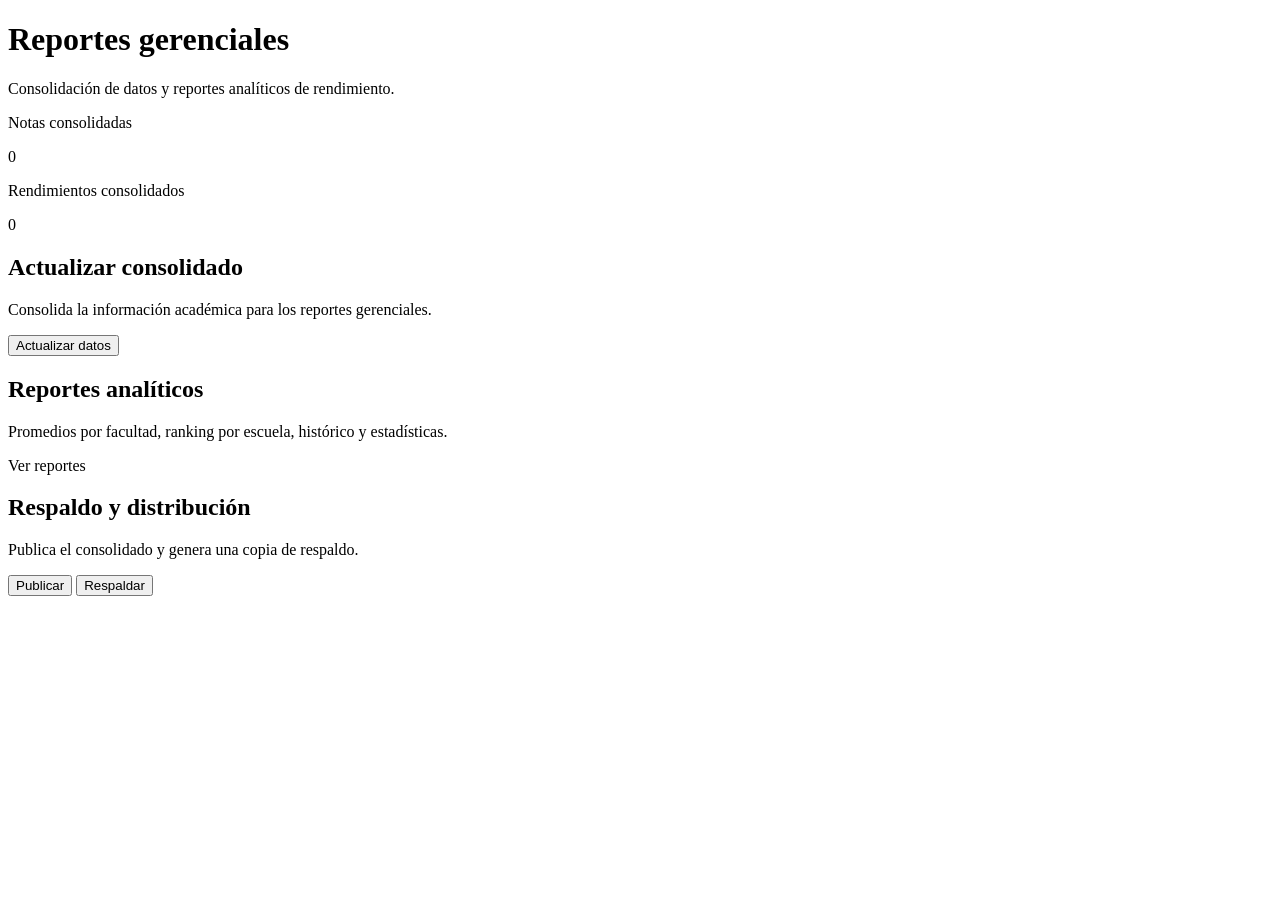
<file: src/main/resources/templates/analitica/index.html>
<!DOCTYPE html>
<html xmlns:th="http://www.thymeleaf.org">
<head th:replace="~{fragments :: commonhead}"></head>
<body>
<div th:replace="~{fragments :: topbar}"></div>

<div class="container">
    <h1 class="page-title">Reportes gerenciales</h1>
    <p class="page-sub">Consolidación de datos y reportes analíticos de rendimiento.</p>

    <div class="flash" th:if="${msg}" th:text="${msg}"></div>

    <div class="grid">
        <div class="card card-accent">
            <p class="stat-label">Notas consolidadas</p>
            <p class="stat-value" th:text="${totalHechoNota}">0</p>
        </div>
        <div class="card card-accent">
            <p class="stat-label">Rendimientos consolidados</p>
            <p class="stat-value" th:text="${totalHechoCra}">0</p>
        </div>
    </div>

    <div class="grid">
        <div class="card">
            <h2>Actualizar consolidado</h2>
            <p class="muted">Consolida la información académica para los reportes gerenciales.</p>
            <form th:action="@{/analitica/etl}" method="post">
                <button class="btn green" type="submit">Actualizar datos</button>
            </form>
        </div>

        <div class="card">
            <h2>Reportes analíticos</h2>
            <p class="muted">Promedios por facultad, ranking por escuela, histórico y estadísticas.</p>
            <a class="btn" th:href="@{/analitica/olap}">Ver reportes</a>
        </div>

        <div class="card">
            <h2>Respaldo y distribución</h2>
            <p class="muted">Publica el consolidado y genera una copia de respaldo.</p>
            <form class="inline-form" th:action="@{/analitica/ftp}" method="post" style="display:inline">
                <button class="btn gray" type="submit">Publicar</button>
            </form>
            <form class="inline-form" th:action="@{/analitica/mirror}" method="post" style="display:inline">
                <button class="btn gray" type="submit">Respaldar</button>
            </form>
        </div>
    </div>
</div>

<div th:replace="~{fragments :: footer}"></div>
</body>
</html>
</file>
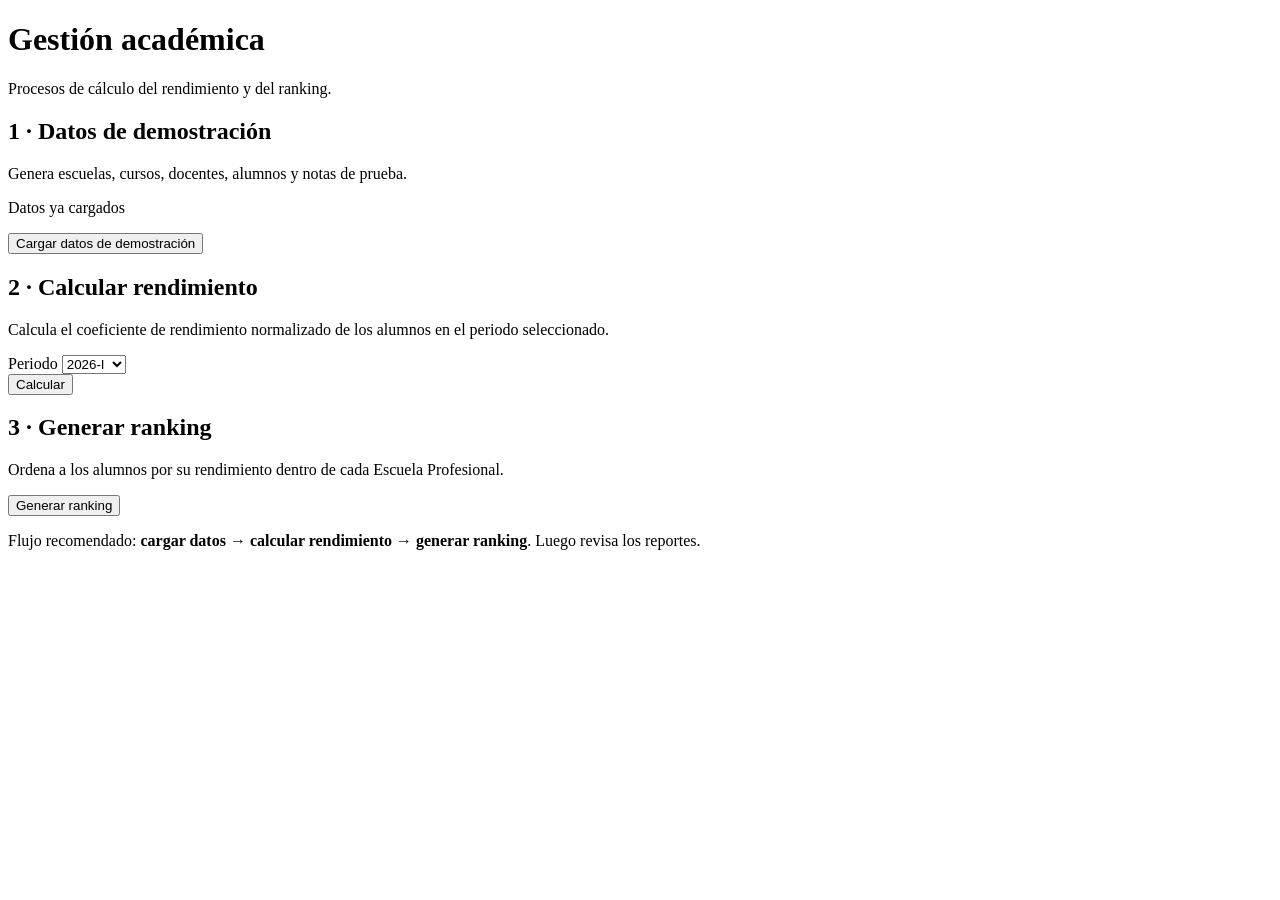
<file: src/main/resources/templates/sistema/index.html>
<!DOCTYPE html>
<html xmlns:th="http://www.thymeleaf.org">
<head th:replace="~{fragments :: commonhead}"></head>
<body>
<div th:replace="~{fragments :: topbar}"></div>

<div class="container">
    <h1 class="page-title">Gestión académica</h1>
    <p class="page-sub">Procesos de cálculo del rendimiento y del ranking.</p>

    <div class="flash" th:if="${msg}" th:text="${msg}"></div>

    <div class="grid">
        <div class="card card-accent">
            <h2>1 · Datos de demostración</h2>
            <p class="muted">Genera escuelas, cursos, docentes, alumnos y notas de prueba.</p>
            <p th:if="${yaPoblado}"><span class="badge green">Datos ya cargados</span></p>
            <form th:action="@{/sistema/poblar}" method="post">
                <button class="btn green" type="submit">Cargar datos de demostración</button>
            </form>
        </div>

        <div class="card card-accent">
            <h2>2 · Calcular rendimiento</h2>
            <p class="muted">Calcula el coeficiente de rendimiento normalizado de los alumnos en el periodo seleccionado.</p>
            <form class="inline-form" th:action="@{/sistema/cra}" method="post">
                <div>
                    <label>Periodo</label>
                    <select name="periodo">
                        <option value="2026-I">2026-I</option>
                        <option value="2025-II">2025-II</option>
                    </select>
                </div>
                <button class="btn" type="submit">Calcular</button>
            </form>
        </div>

        <div class="card card-accent">
            <h2>3 · Generar ranking</h2>
            <p class="muted">Ordena a los alumnos por su rendimiento dentro de cada Escuela Profesional.</p>
            <form th:action="@{/sistema/ranking}" method="post">
                <button class="btn" type="submit">Generar ranking</button>
            </form>
        </div>
    </div>

    <div class="card">
        <p class="muted">Flujo recomendado: <strong>cargar datos → calcular rendimiento → generar ranking</strong>.
            Luego revisa los <a th:href="@{/analitica}">reportes</a>.</p>
    </div>
</div>

<div th:replace="~{fragments :: footer}"></div>
</body>
</html>
</file>
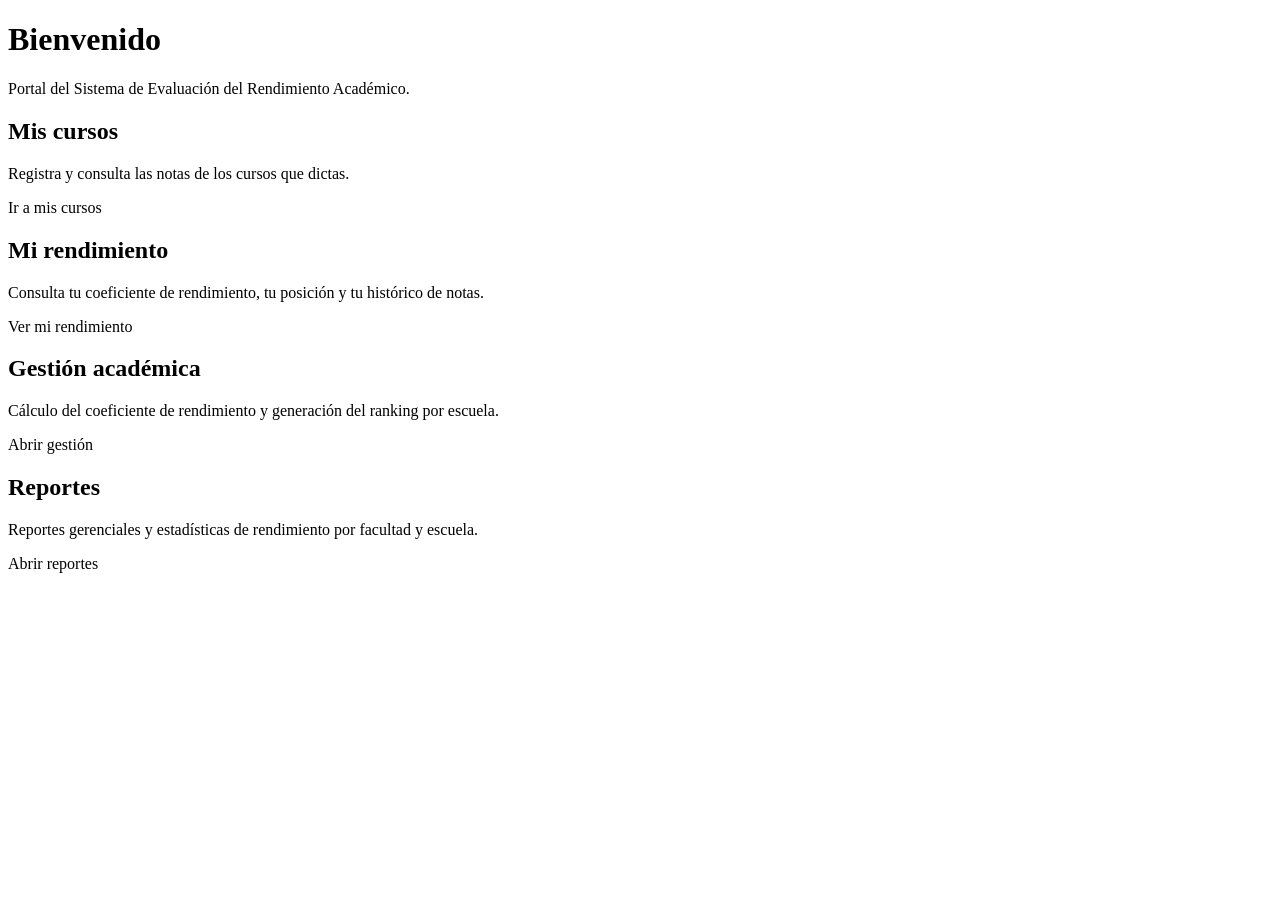
<file: src/main/resources/templates/dashboard.html>
<!DOCTYPE html>
<html xmlns:th="http://www.thymeleaf.org"
      xmlns:sec="http://www.thymeleaf.org/extras/spring-security">
<head th:replace="~{fragments :: commonhead}"></head>
<body>
<div th:replace="~{fragments :: topbar}"></div>

<div class="container">
    <h1 class="page-title">Bienvenido<span th:if="${usuario}" th:text="', ' + ${usuario.nombreCompleto()}"></span></h1>
    <p class="page-sub">Portal del Sistema de Evaluación del Rendimiento Académico.</p>

    <div class="grid">
        <div class="card card-accent" sec:authorize="hasRole('PROFESOR')">
            <h2>Mis cursos</h2>
            <p class="muted">Registra y consulta las notas de los cursos que dictas.</p>
            <a class="btn" th:href="@{/profesor}">Ir a mis cursos</a>
        </div>
        <div class="card card-accent" sec:authorize="hasRole('ALUMNO')">
            <h2>Mi rendimiento</h2>
            <p class="muted">Consulta tu coeficiente de rendimiento, tu posición y tu histórico de notas.</p>
            <a class="btn" th:href="@{/alumno}">Ver mi rendimiento</a>
        </div>
        <div class="card card-accent" sec:authorize="hasRole('ADMIN')">
            <h2>Gestión académica</h2>
            <p class="muted">Cálculo del coeficiente de rendimiento y generación del ranking por escuela.</p>
            <a class="btn" th:href="@{/sistema}">Abrir gestión</a>
        </div>
        <div class="card card-accent" sec:authorize="hasRole('ADMIN')">
            <h2>Reportes</h2>
            <p class="muted">Reportes gerenciales y estadísticas de rendimiento por facultad y escuela.</p>
            <a class="btn" th:href="@{/analitica}">Abrir reportes</a>
        </div>
    </div>
</div>

<div th:replace="~{fragments :: footer}"></div>
</body>
</html>
</file>
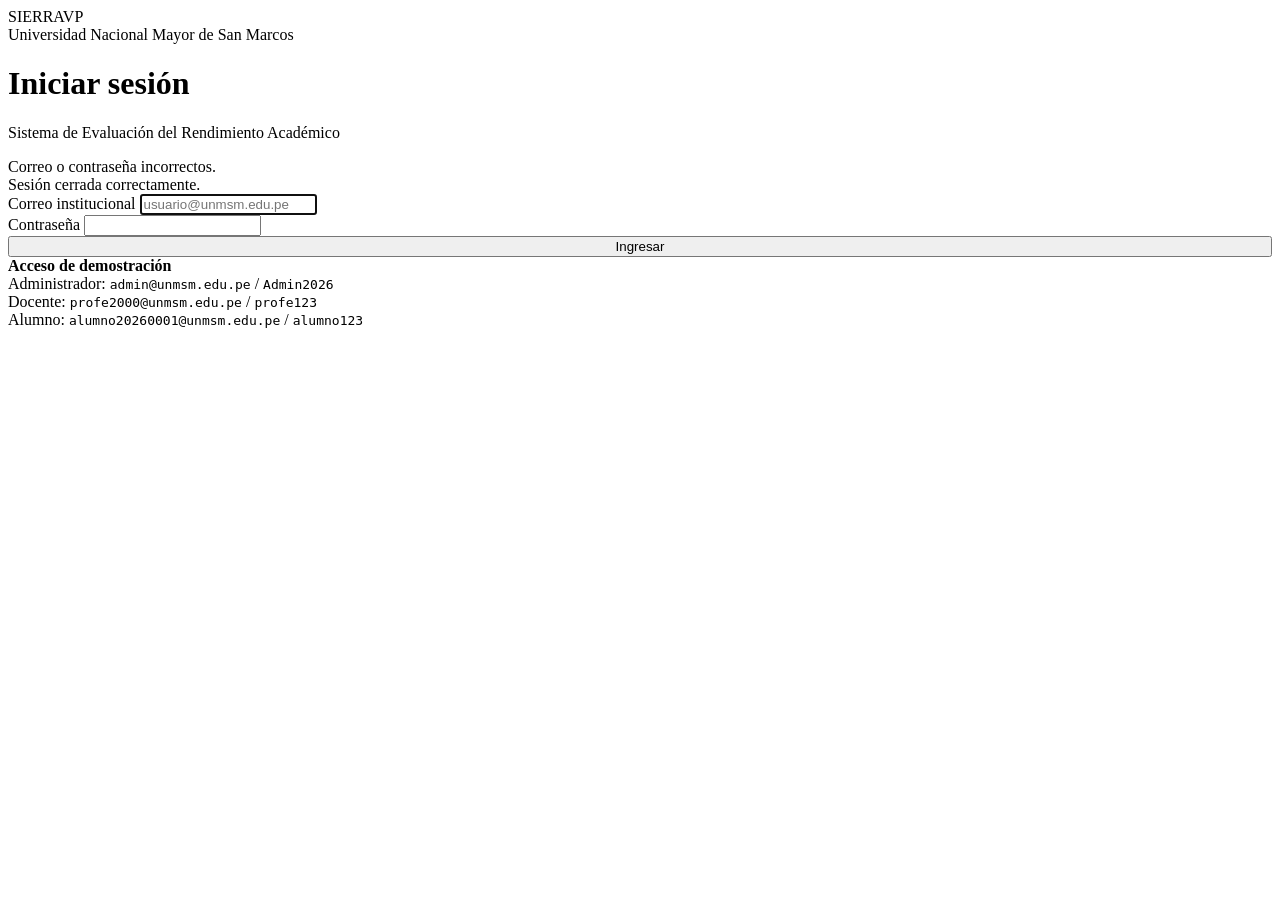
<file: src/main/resources/templates/login.html>
<!DOCTYPE html>
<html xmlns:th="http://www.thymeleaf.org">
<head th:replace="~{fragments :: commonhead}"></head>
<body>
<div class="login-page">
    <div class="login-band">
        <div class="brand-title">SIERRAVP</div>
        <div class="brand-sub">Universidad Nacional Mayor de San Marcos</div>
    </div>

    <div class="login-wrap">
        <div class="card login-card">
            <h1>Iniciar sesión</h1>
            <p class="sub">Sistema de Evaluación del Rendimiento Académico</p>

            <div class="error" th:if="${param.error}">Correo o contraseña incorrectos.</div>
            <div class="flash" th:if="${param.logout}">Sesión cerrada correctamente.</div>

            <form th:action="@{/login}" method="post">
                <div class="field">
                    <label for="username">Correo institucional</label>
                    <input type="email" id="username" name="username" required autofocus
                           placeholder="usuario@unmsm.edu.pe"/>
                </div>
                <div class="field">
                    <label for="password">Contraseña</label>
                    <input type="password" id="password" name="password" required/>
                </div>
                <button class="btn" type="submit" style="width:100%">Ingresar</button>
            </form>

            <div class="creds">
                <strong>Acceso de demostración</strong><br/>
                Administrador: <code>admin@unmsm.edu.pe</code> / <code>Admin2026</code><br/>
                Docente: <code>profe2000@unmsm.edu.pe</code> / <code>profe123</code><br/>
                Alumno: <code>alumno20260001@unmsm.edu.pe</code> / <code>alumno123</code>
            </div>
        </div>
    </div>

    <div th:replace="~{fragments :: footer}"></div>
</div>
</body>
</html>
</file>
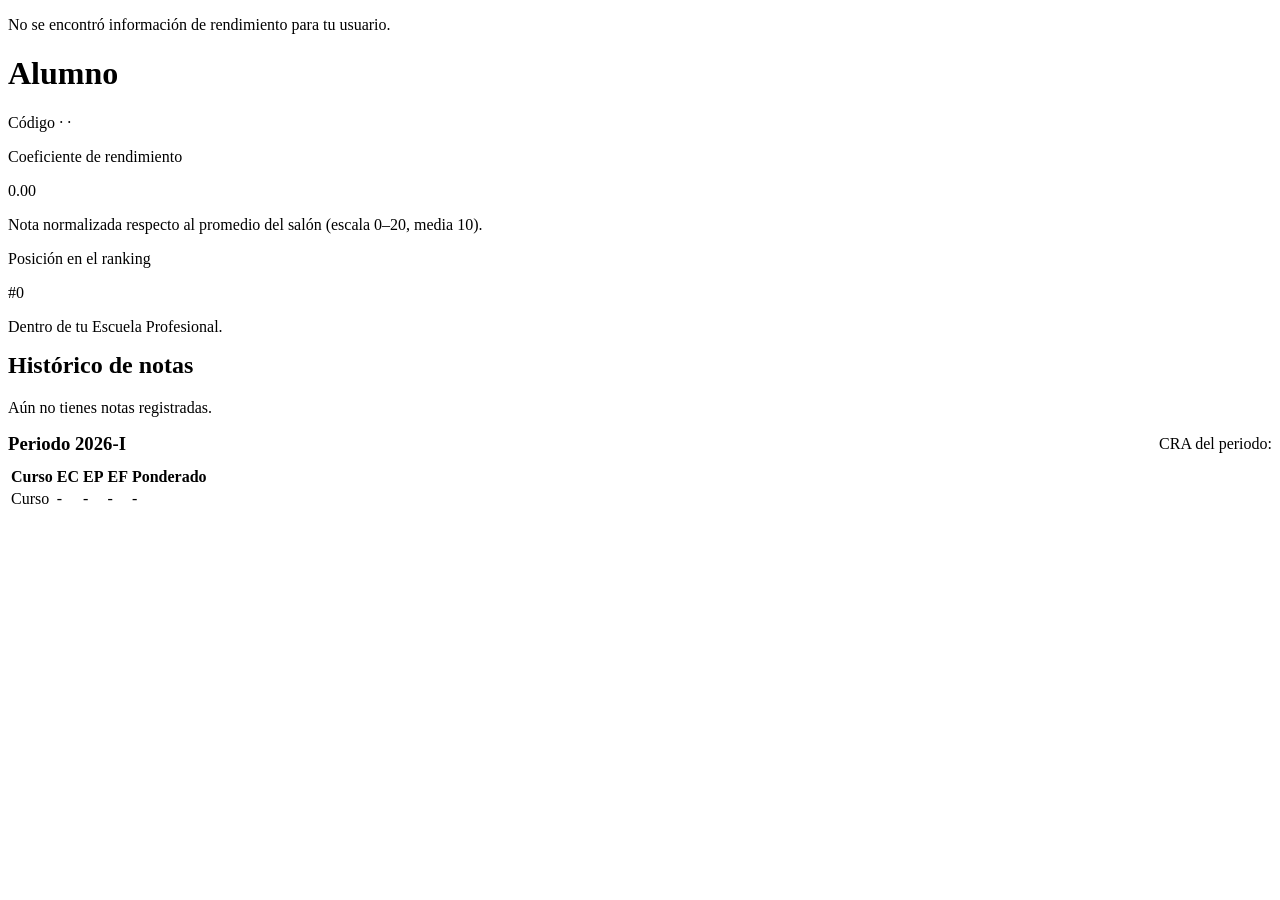
<file: src/main/resources/templates/alumno/rendimiento.html>
<!DOCTYPE html>
<html xmlns:th="http://www.thymeleaf.org">
<head th:replace="~{fragments :: commonhead}"></head>
<body>
<div th:replace="~{fragments :: topbar}"></div>

<div class="container" th:object="${rendimiento}">
    <div th:if="${rendimiento == null}" class="card">
        <p class="muted">No se encontró información de rendimiento para tu usuario.</p>
    </div>

    <div th:if="${rendimiento != null}">
        <h1 class="page-title" th:text="*{nombre}">Alumno</h1>
        <p class="page-sub">
            Código <strong th:text="*{codigo}"></strong> ·
            <span th:text="*{escuela}"></span> · <span th:text="*{facultad}"></span>
        </p>

        <div class="grid">
            <div class="card card-accent">
                <p class="stat-label">Coeficiente de rendimiento</p>
                <p class="stat-value" th:text="${#numbers.formatDecimal(rendimiento.craPonderado,1,2)}">0.00</p>
                <p class="stat-hint">Nota normalizada respecto al promedio del salón (escala 0–20, media 10).</p>
            </div>
            <div class="card card-accent">
                <p class="stat-label">Posición en el ranking</p>
                <p class="stat-value">#<span th:text="*{posicionRanking}">0</span></p>
                <p class="stat-hint">Dentro de tu Escuela Profesional.</p>
            </div>
        </div>

        <h2 style="margin-top:8px">Histórico de notas</h2>
        <p class="muted" th:if="${#lists.isEmpty(rendimiento.periodos)}">Aún no tienes notas registradas.</p>

        <div class="card" th:each="p : *{periodos}">
            <div style="display:flex;justify-content:space-between;align-items:center;margin-bottom:10px">
                <h3 style="margin:0">Periodo <span th:text="${p.periodo}">2026-I</span></h3>
                <span class="badge" th:if="${p.cra != null}">CRA del periodo: <span th:text="${#numbers.formatDecimal(p.cra,1,2)}"></span></span>
            </div>
            <table>
                <thead>
                <tr><th>Curso</th><th class="num">EC</th><th class="num">EP</th><th class="num">EF</th><th class="num">Ponderado</th></tr>
                </thead>
                <tbody>
                <tr th:each="c : ${p.cursos}">
                    <td th:text="${c.curso}">Curso</td>
                    <td class="num" th:text="${c.ec != null ? c.ec : '—'}">-</td>
                    <td class="num" th:text="${c.ep != null ? c.ep : '—'}">-</td>
                    <td class="num" th:text="${c.ef != null ? c.ef : '—'}">-</td>
                    <td class="num" th:text="${c.ponderado != null ? #numbers.formatDecimal(c.ponderado,1,2) : '—'}">-</td>
                </tr>
                </tbody>
            </table>
        </div>
    </div>
</div>

<div th:replace="~{fragments :: footer}"></div>
</body>
</html>
</file>
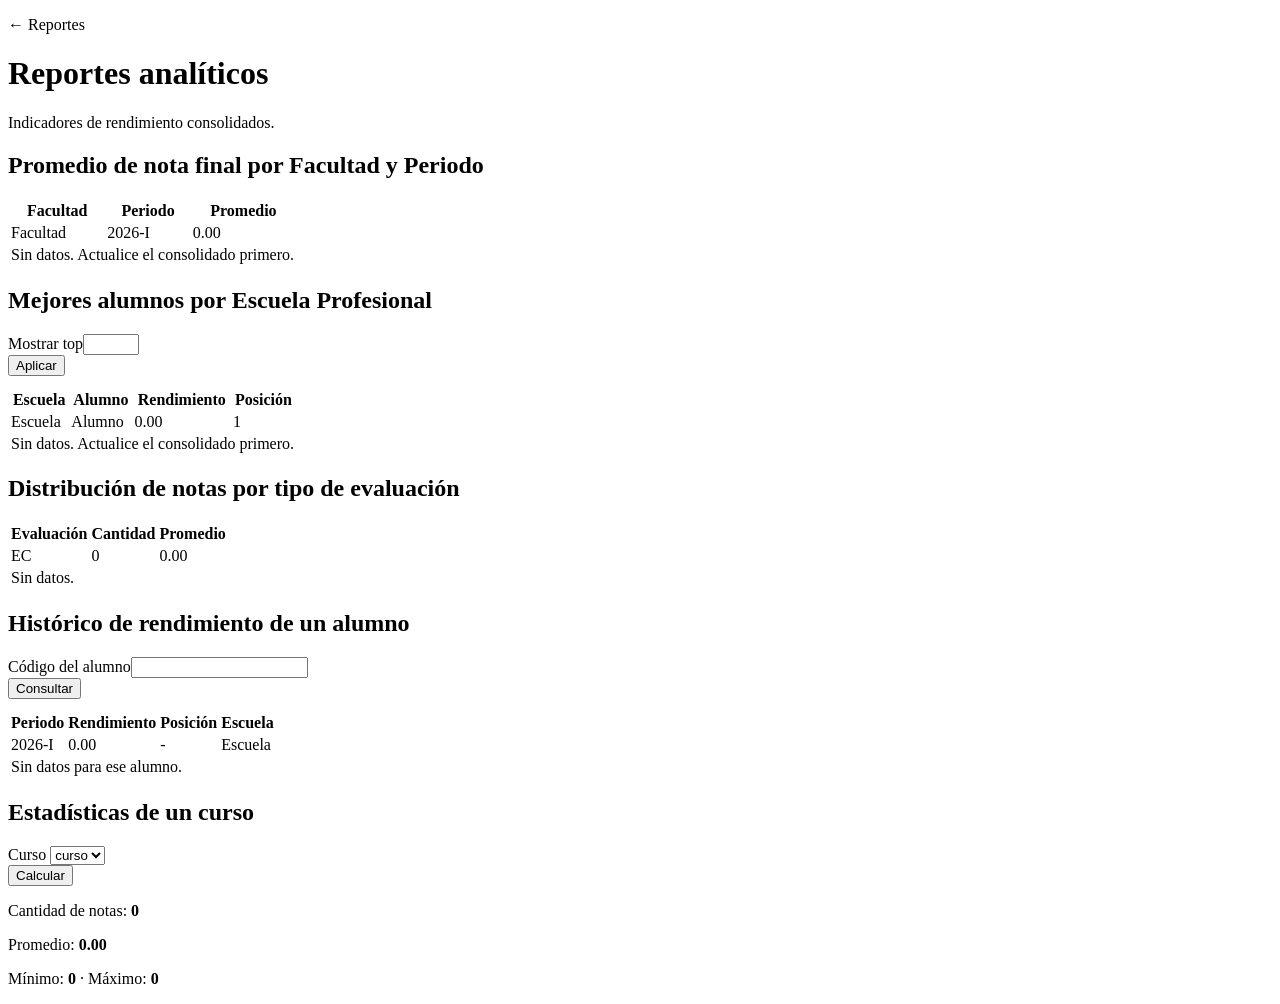
<file: src/main/resources/templates/analitica/olap.html>
<!DOCTYPE html>
<html xmlns:th="http://www.thymeleaf.org">
<head th:replace="~{fragments :: commonhead}"></head>
<body>
<div th:replace="~{fragments :: topbar}"></div>

<div class="container">
    <p class="crumb"><a th:href="@{/analitica}">&larr; Reportes</a></p>
    <h1 class="page-title">Reportes analíticos</h1>
    <p class="page-sub">Indicadores de rendimiento consolidados.</p>

    <div class="card">
        <h2>Promedio de nota final por Facultad y Periodo</h2>
        <table>
            <thead><tr><th>Facultad</th><th>Periodo</th><th class="num">Promedio</th></tr></thead>
            <tbody>
            <tr th:each="r : ${promedioFacPer}">
                <td th:text="${r[0]}">Facultad</td>
                <td th:text="${r[1]}">2026-I</td>
                <td class="num" th:text="${#numbers.formatDecimal(r[2],1,2)}">0.00</td>
            </tr>
            <tr th:if="${#lists.isEmpty(promedioFacPer)}">
                <td colspan="3" class="muted">Sin datos. Actualice el consolidado primero.</td>
            </tr>
            </tbody>
        </table>
    </div>

    <div class="card">
        <h2>Mejores alumnos por Escuela Profesional</h2>
        <form class="inline-form" th:action="@{/analitica/olap}" method="get">
            <div><label>Mostrar top</label><input type="number" name="topN" th:value="${topN}" min="1" max="100"/></div>
            <button class="btn" type="submit">Aplicar</button>
        </form>
        <table style="margin-top:12px">
            <thead><tr><th>Escuela</th><th>Alumno</th><th class="num">Rendimiento</th><th class="num">Posición</th></tr></thead>
            <tbody>
            <tr th:each="r : ${rankingTopN}">
                <td th:text="${r[0]}">Escuela</td>
                <td th:text="${r[1]}">Alumno</td>
                <td class="num" th:text="${#numbers.formatDecimal(r[2],1,2)}">0.00</td>
                <td class="num" th:text="${r[3]}">1</td>
            </tr>
            <tr th:if="${#lists.isEmpty(rankingTopN)}">
                <td colspan="4" class="muted">Sin datos. Actualice el consolidado primero.</td>
            </tr>
            </tbody>
        </table>
    </div>

    <div class="card">
        <h2>Distribución de notas por tipo de evaluación</h2>
        <table>
            <thead><tr><th>Evaluación</th><th class="num">Cantidad</th><th class="num">Promedio</th></tr></thead>
            <tbody>
            <tr th:each="r : ${distribucion}">
                <td><span class="badge" th:text="${r[0]}">EC</span></td>
                <td class="num" th:text="${r[1]}">0</td>
                <td class="num" th:text="${#numbers.formatDecimal(r[2],1,2)}">0.00</td>
            </tr>
            <tr th:if="${#lists.isEmpty(distribucion)}">
                <td colspan="3" class="muted">Sin datos.</td>
            </tr>
            </tbody>
        </table>
    </div>

    <div class="card">
        <h2>Histórico de rendimiento de un alumno</h2>
        <form class="inline-form" th:action="@{/analitica/olap}" method="get">
            <input type="hidden" name="topN" th:value="${topN}"/>
            <div><label>Código del alumno</label><input type="number" name="codigoAlumno" th:value="${codigoAlumno}"/></div>
            <button class="btn" type="submit">Consultar</button>
        </form>
        <table style="margin-top:12px" th:if="${historico != null}">
            <thead><tr><th>Periodo</th><th class="num">Rendimiento</th><th class="num">Posición</th><th>Escuela</th></tr></thead>
            <tbody>
            <tr th:each="r : ${historico}">
                <td th:text="${r[0]}">2026-I</td>
                <td class="num" th:text="${#numbers.formatDecimal(r[1],1,2)}">0.00</td>
                <td class="num" th:text="${r[2]}">-</td>
                <td th:text="${r[3]}">Escuela</td>
            </tr>
            <tr th:if="${#lists.isEmpty(historico)}">
                <td colspan="4" class="muted">Sin datos para ese alumno.</td>
            </tr>
            </tbody>
        </table>
    </div>

    <div class="card">
        <h2>Estadísticas de un curso</h2>
        <form class="inline-form" th:action="@{/analitica/olap}" method="get">
            <input type="hidden" name="topN" th:value="${topN}"/>
            <div>
                <label>Curso</label>
                <select name="idCurso">
                    <option th:each="c : ${cursos}" th:value="${c.idCurso}" th:text="${c.nombre}"
                            th:selected="${idCurso != null and idCurso == c.idCurso}">curso</option>
                </select>
            </div>
            <button class="btn" type="submit">Calcular</button>
        </form>
        <div th:if="${statsCurso != null}" style="margin-top:12px">
            <p>Cantidad de notas: <strong th:text="${statsCurso[0]}">0</strong></p>
            <p>Promedio: <strong th:text="${statsCurso[1] != null ? #numbers.formatDecimal(statsCurso[1],1,2) : '—'}">0.00</strong></p>
            <p>Mínimo: <strong th:text="${statsCurso[2]}">0</strong> · Máximo: <strong th:text="${statsCurso[3]}">0</strong></p>
        </div>
    </div>
</div>

<div th:replace="~{fragments :: footer}"></div>
</body>
</html>
</file>
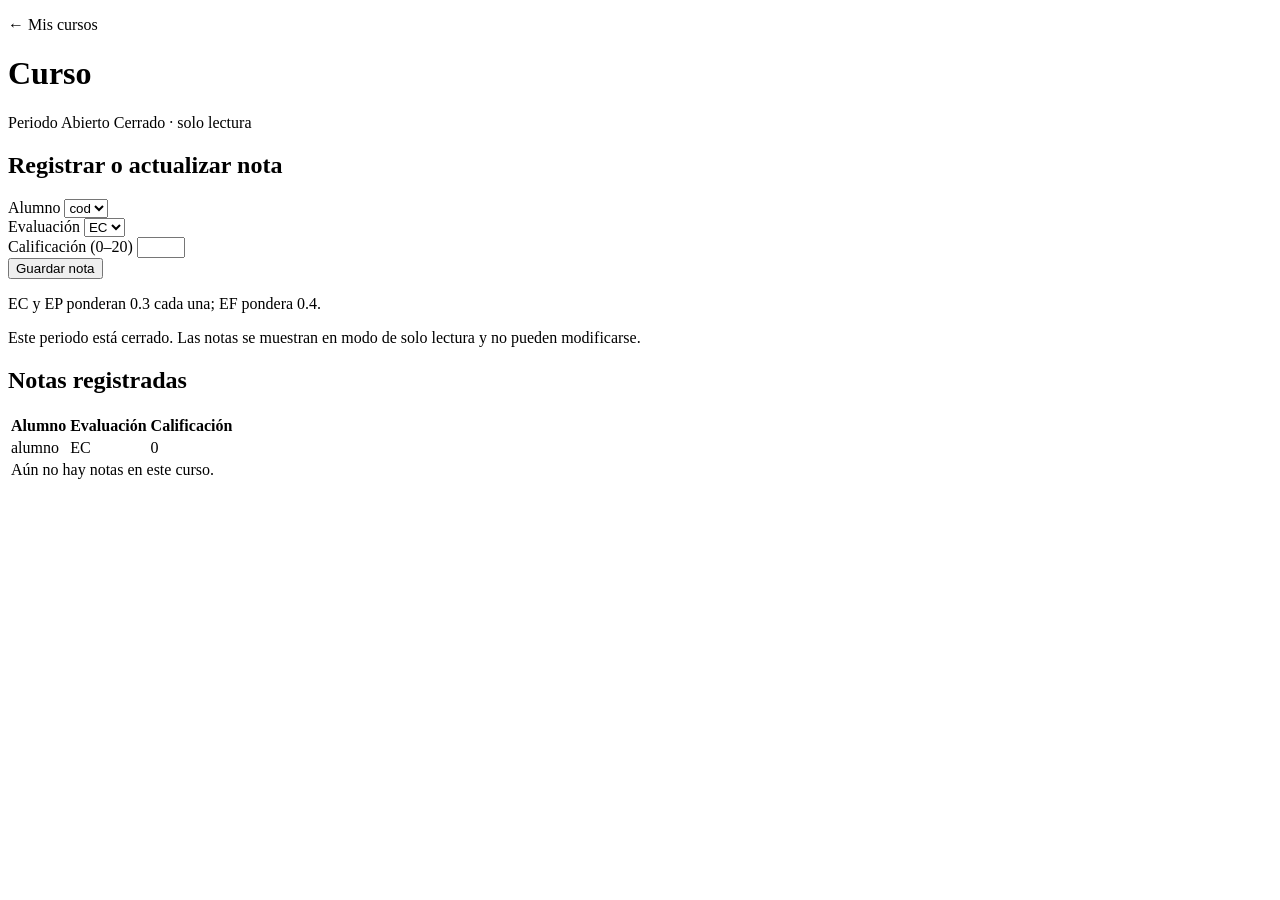
<file: src/main/resources/templates/profesor/clase.html>
<!DOCTYPE html>
<html xmlns:th="http://www.thymeleaf.org">
<head th:replace="~{fragments :: commonhead}"></head>
<body>
<div th:replace="~{fragments :: topbar}"></div>

<div class="container">
    <p class="crumb"><a th:href="@{/profesor}">&larr; Mis cursos</a></p>
    <h1 class="page-title" th:if="${clase}" th:text="${clase.curso.nombre}">Curso</h1>
    <p class="page-sub" th:if="${clase}">
        Periodo <span th:text="${clase.periodo}"></span>
        <span th:if="${editable}" class="badge green">Abierto</span>
        <span th:unless="${editable}" class="badge closed">Cerrado · solo lectura</span>
    </p>

    <div class="flash" th:if="${msg}" th:text="${msg}"></div>
    <div class="flash error" th:if="${error}" th:text="${error}"></div>

    <div class="card" th:if="${editable}">
        <h2>Registrar o actualizar nota</h2>
        <form class="inline-form" th:action="@{'/profesor/clase/' + ${clase.id} + '/nota'}" method="post">
            <div>
                <label>Alumno</label>
                <select name="codigoAlumno" required>
                    <option th:each="a : ${alumnos}" th:value="${a.codigo}"
                            th:text="${a.codigo} + ' — ' + ${a.nombreCompleto()}">cod</option>
                </select>
            </div>
            <div>
                <label>Evaluación</label>
                <select name="tipo" required>
                    <option th:each="t : ${tipos}" th:value="${t}" th:text="${t}">EC</option>
                </select>
            </div>
            <div>
                <label>Calificación (0–20)</label>
                <input type="number" name="calificacion" min="0" max="20" required/>
            </div>
            <button class="btn" type="submit">Guardar nota</button>
        </form>
        <p class="muted">EC y EP ponderan 0.3 cada una; EF pondera 0.4.</p>
    </div>

    <div class="card" th:unless="${editable}">
        <p class="muted">Este periodo está cerrado. Las notas se muestran en modo de solo lectura y no pueden modificarse.</p>
    </div>

    <div class="card">
        <h2>Notas registradas</h2>
        <table>
            <thead>
            <tr><th>Alumno</th><th>Evaluación</th><th class="num">Calificación</th></tr>
            </thead>
            <tbody>
            <tr th:each="n : ${notas}">
                <td th:text="${n.alumno.codigo} + ' — ' + ${n.alumno.nombreCompleto()}">alumno</td>
                <td><span class="badge" th:text="${n.tipo}">EC</span></td>
                <td class="num" th:text="${n.calificacion}">0</td>
            </tr>
            <tr th:if="${#lists.isEmpty(notas)}">
                <td colspan="3" class="muted">Aún no hay notas en este curso.</td>
            </tr>
            </tbody>
        </table>
    </div>
</div>

<div th:replace="~{fragments :: footer}"></div>
</body>
</html>
</file>
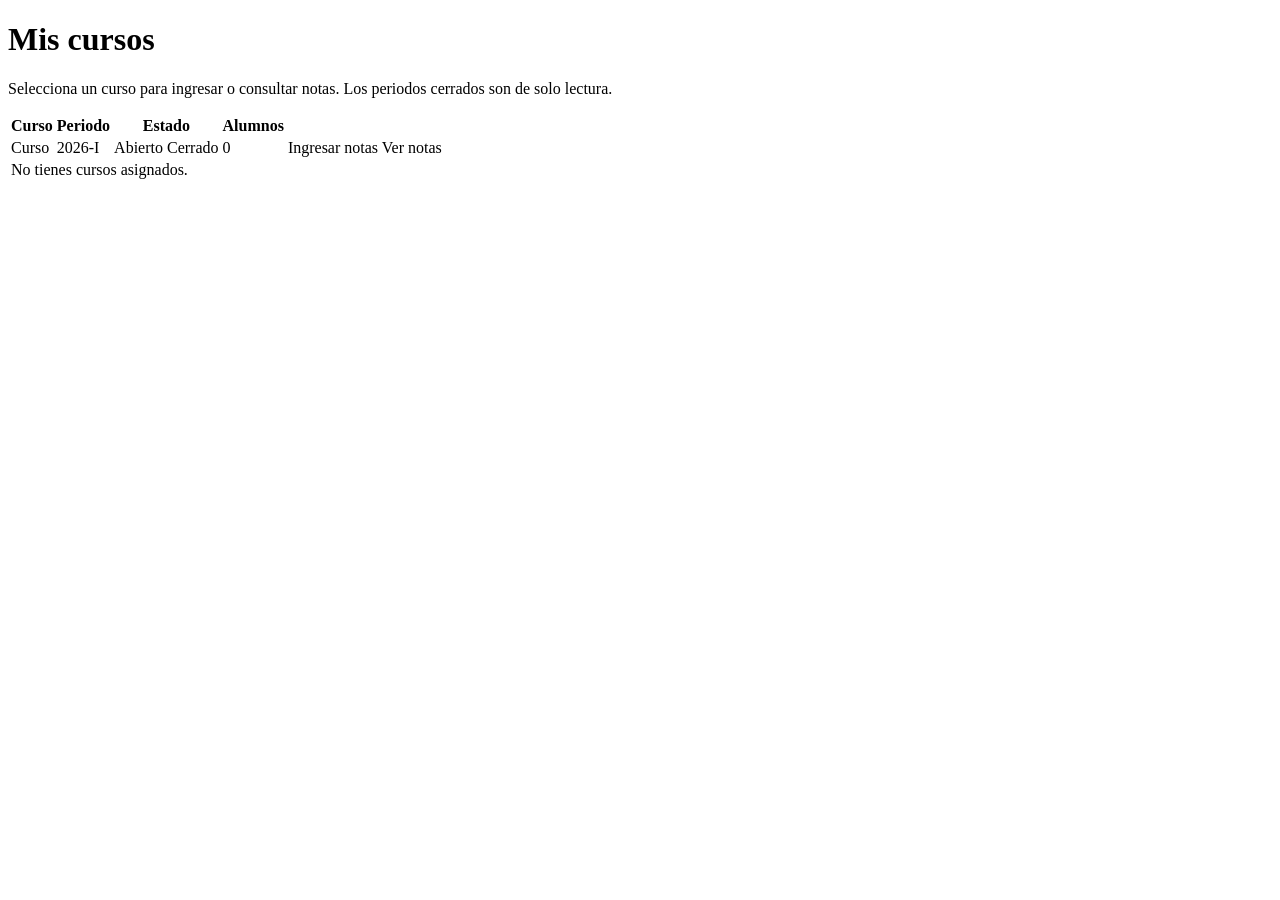
<file: src/main/resources/templates/profesor/clases.html>
<!DOCTYPE html>
<html xmlns:th="http://www.thymeleaf.org">
<head th:replace="~{fragments :: commonhead}"></head>
<body>
<div th:replace="~{fragments :: topbar}"></div>

<div class="container">
    <h1 class="page-title">Mis cursos</h1>
    <p class="page-sub">Selecciona un curso para ingresar o consultar notas. Los periodos cerrados son de solo lectura.</p>

    <div class="card">
        <table>
            <thead>
            <tr><th>Curso</th><th>Periodo</th><th>Estado</th><th class="num">Alumnos</th><th></th></tr>
            </thead>
            <tbody>
            <tr th:each="c : ${clases}">
                <td th:text="${c.curso}">Curso</td>
                <td th:text="${c.periodo}">2026-I</td>
                <td>
                    <span th:if="${c.editable}" class="badge green">Abierto</span>
                    <span th:unless="${c.editable}" class="badge closed">Cerrado</span>
                </td>
                <td class="num" th:text="${c.numAlumnos}">0</td>
                <td>
                    <a class="btn" th:if="${c.editable}" th:href="@{'/profesor/clase/' + ${c.id}}">Ingresar notas</a>
                    <a class="btn gray" th:unless="${c.editable}" th:href="@{'/profesor/clase/' + ${c.id}}">Ver notas</a>
                </td>
            </tr>
            <tr th:if="${#lists.isEmpty(clases)}">
                <td colspan="5" class="muted">No tienes cursos asignados.</td>
            </tr>
            </tbody>
        </table>
    </div>
</div>

<div th:replace="~{fragments :: footer}"></div>
</body>
</html>
</file>
